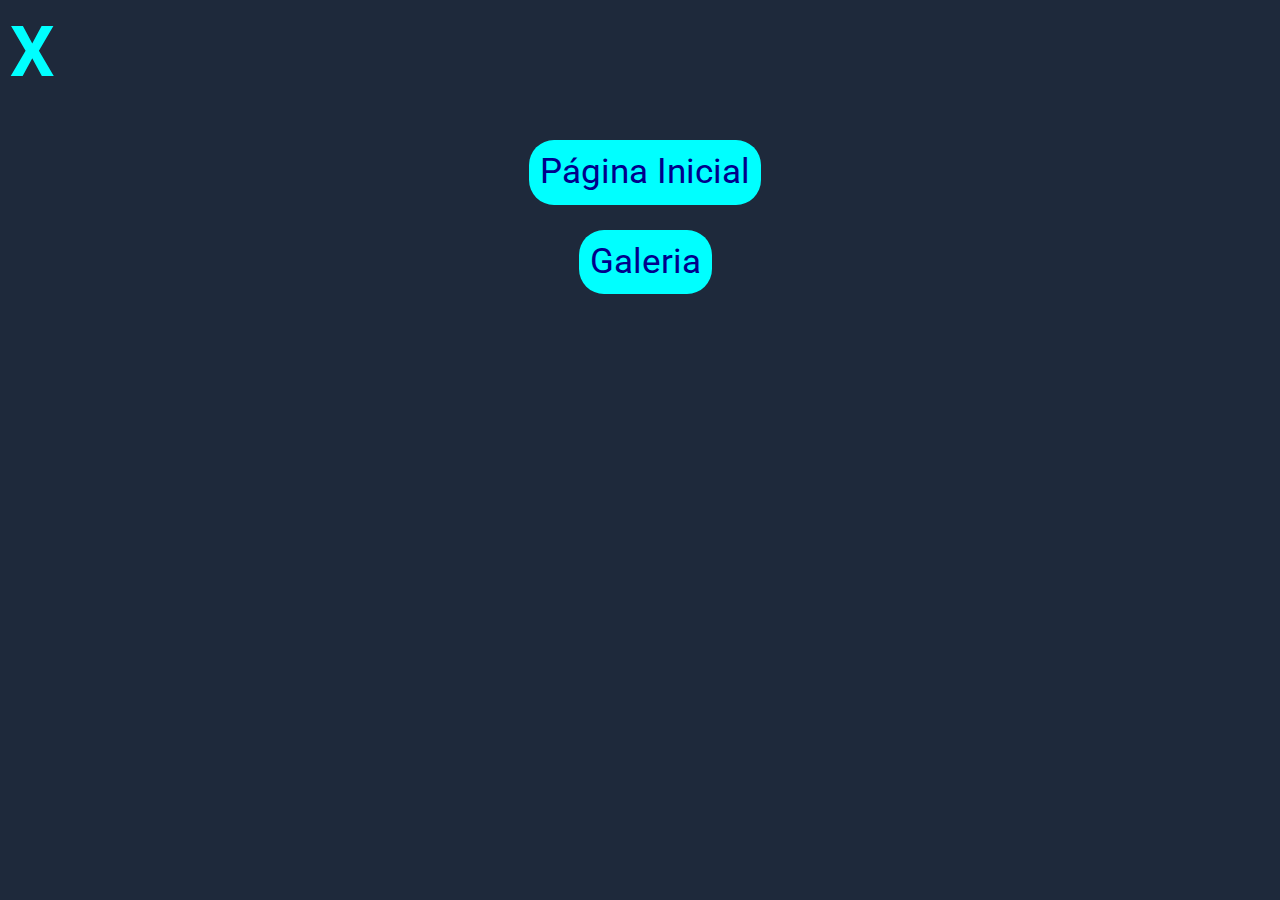
<file: ClienteSideProject/menu.html>
<!DOCTYPE html>
<html lang="en">
<head>
    <meta charset="UTF-8">
    <meta http-equiv="X-UA-Compatible" content="IE=edge">
    <meta name="viewport" content="width=device-width, initial-scale=1.0">
    <link rel="stylesheet" href="menu.css">
    <title>Menu</title>
</head>
<body>
    <nav class="back back-area">
        <a href="index.html"><h1>X</h1></i></a>
        <div class="links">
            
           <a href="index.html"><button>
            <p>Página Inicial</p>
        </button></a> 
        <a href="galeria.html"><button>
            <p>Galeria</p>
        </button></a>
            
            
            
        </div>
        
    </nav>
    
</body>
</html>
</file>
<file: ClienteSideProject/menu.css>
@import url('https://fonts.googleapis.com/css2?family=Roboto&display=swap');

/* #region resetcss */

/* Box sizing rules */
*,
*::before,
*::after {
  box-sizing: border-box;
}

/* Remove default margin */
body,
h1,
h2,
h3,
h4,
p,
figure,
blockquote,
dl,
dd {
  margin: 0;
}

/* Remove list styles on ul, ol elements with a list role, which suggests default styling will be removed */
ul[role="list"],
ol[role="list"] {
  list-style: none;
}

/* Set core root defaults */
html:focus-within {
  scroll-behavior: smooth;
}

/* Set core body defaults */
body {
  min-height: 100vh;
  text-rendering: optimizeSpeed;
  line-height: 1.5;
}

/* A elements that don't have a class get default styles */
a:not([class]) {
  text-decoration-skip-ink: auto;
}

/* Make images easier to work with */
img,
picture {
  max-width: 100%;
  display: block;
}

/* Inherit fonts for inputs and buttons */
input,
button,
textarea,
select {
  font: inherit;
}

/* Remove all animations and transitions for people that prefer not to see them */
@media (prefers-reduced-motion: reduce) {
  html:focus-within {
   scroll-behavior: auto;
  }
  *,
  *::before,
  *::after {
    animation-duration: 0.01ms !important;
    animation-iteration-count: 1 !important;
    transition-duration: 0.01ms !important;
    scroll-behavior: auto !important;
  }
}

/* #endregion resetcss */


body {
    font-family: 'Roboto', sans-serif;
    background-color: #1E293B;
    display: grid;
    
    grid-template-areas: 
        "back"
            
    ;
}


.back-area {
    grid-area: back;
    padding-left: 10px;
}


nav a{
    color: aqua;
    font-size: 35px;
    text-decoration: none;
}

.links {
    padding-top: 35px;
    font-size: 25px;
    display: flex;
    flex-direction: column;
    gap: 25px;
    justify-content: center;
    align-items: center;

}

nav button{
    background-color: aqua;
      border-radius: 25px;
      border: none;
      width: auto;
}

.links p{
    color: darkblue;
    padding: 5px;
}
</file>
